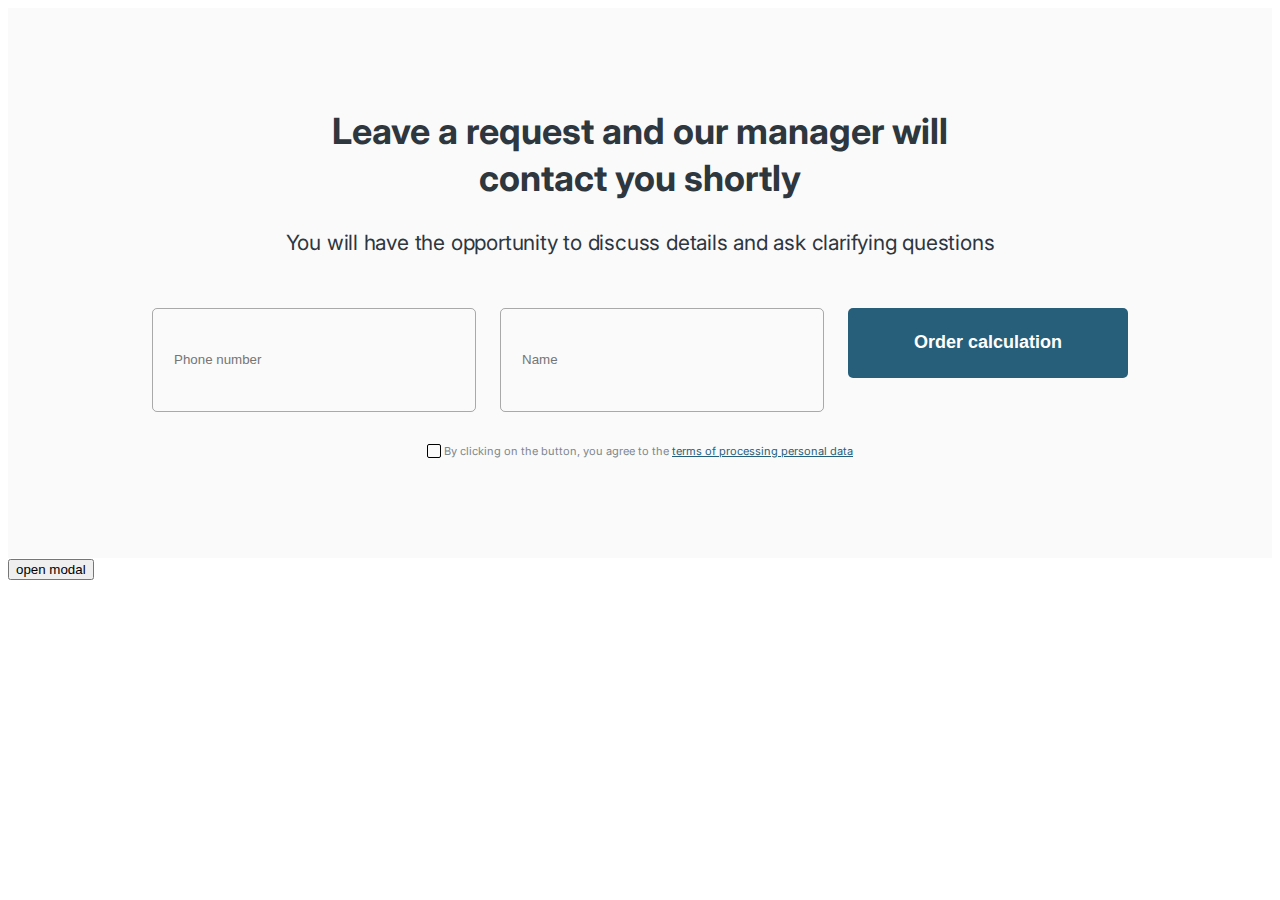
<file: index.html>
<!DOCTYPE html>
<html lang="en">
  <head>
    <meta charset="UTF-8" />
    <meta name="viewport" content="width=device-width, initial-scale=1.0" />
    <title>Document</title>
    <link
      rel="stylesheet"
      href="https://cdnjs.cloudflare.com/ajax/libs/modern-normalize/2.0.0/modern-normalize.min.css"
      integrity="sha512-4xo8blKMVCiXpTaLzQSLSw3KFOVPWhm/TRtuPVc4WG6kUgjH6J03IBuG7JZPkcWMxJ5huwaBpOpnwYElP/m6wg=="
      crossorigin="anonymous"
      referrerpolicy="no-referrer"
    />
    <link rel="preconnect" href="https://fonts.googleapis.com" />
    <link rel="preconnect" href="https://fonts.gstatic.com" crossorigin />
    <link
      href="https://fonts.googleapis.com/css2?family=Inter:wght@400;500;600;700&family=Montserrat:ital,wght@0,900;1,900&family=Poppins&family=Reem+Kufi&display=swap"
      rel="stylesheet"
    />
    <link rel="stylesheet" href="./css/style.css" />
  </head>
  <body>
    <section class="request">
      <div class="container">
        <h2 class="request-title">Leave a request and our manager will contact you shortly</h2>
        <p class="request-text">You will have the opportunity to discuss details and ask clarifying questions</p>
        <form class="request-form">
          <div class="request-form-wrap">
            <label>
              <input type="tel" name="request-phone" class="request-input" placeholder="Phone number">
            </label>
            <label>
              <input type="text" name="request-name" class="request-input" placeholder="Name">
            </label>
            <button type="submit" class="request-btn">Order calculation</button>
          </div>
          <div class="checkbox-wrap">
            <input id="policy" type="checkbox" name="policy" class="request-check visually-hidden">
            <label for="policy" class="checkbox-label"><span class="custom-checkbox"><svg width="10" height="8">
              <use href="./images/icons.svg#icon-Vector"></use>
            </svg></span>
            By clicking on the button, you agree to the <a class="policy-link">terms of processing personal data</a>
          </label>
          </div>
  
        </form>
      </div>
    </section>
    <button type="button" data-modal-open>open modal</button>
    <div data-modal class="backdrop is-hidden">
      <div class="modal">
        <button type="button" data-modal-close class="modal-close-btn">
          X
        </button>
        <p class="modal-title">Contact Us</p>
        <p class="modal-subtitle">
          <span class="modal-span">Contact</span> Us & We Can Work Together
        </p>
        <p class="modal-text">
          Lorem ipsum dolor sit amet consectetur. Adipiscing nisl id at arcu
          enim id gravida pulvinar. Tristique consectetur mi curabitur congue
          enim dignissim
        </p>
        <form class="modal-form">
          <label class="modal-label">
            <input
              class="modal-input"
              type="text"
              name="user-name"
              placeholder="Your Name"
            />
          </label>
          <label class="modal-label">
            <input
              class="modal-input"
              type="email"
              name="user-email"
              placeholder="Your Email"
            />
          </label>
          <label class="modal-label modal-label-text">
            <textarea
              class="modal-textarea"
              placeholder="Your Message"
            ></textarea>
          </label>
          <button type="submit" class="modal-btn">Submit Message</button>
        </form>
      </div>
    </div>
    <script src="./js/modal.js"></script>
  </body>
</html>
</file>
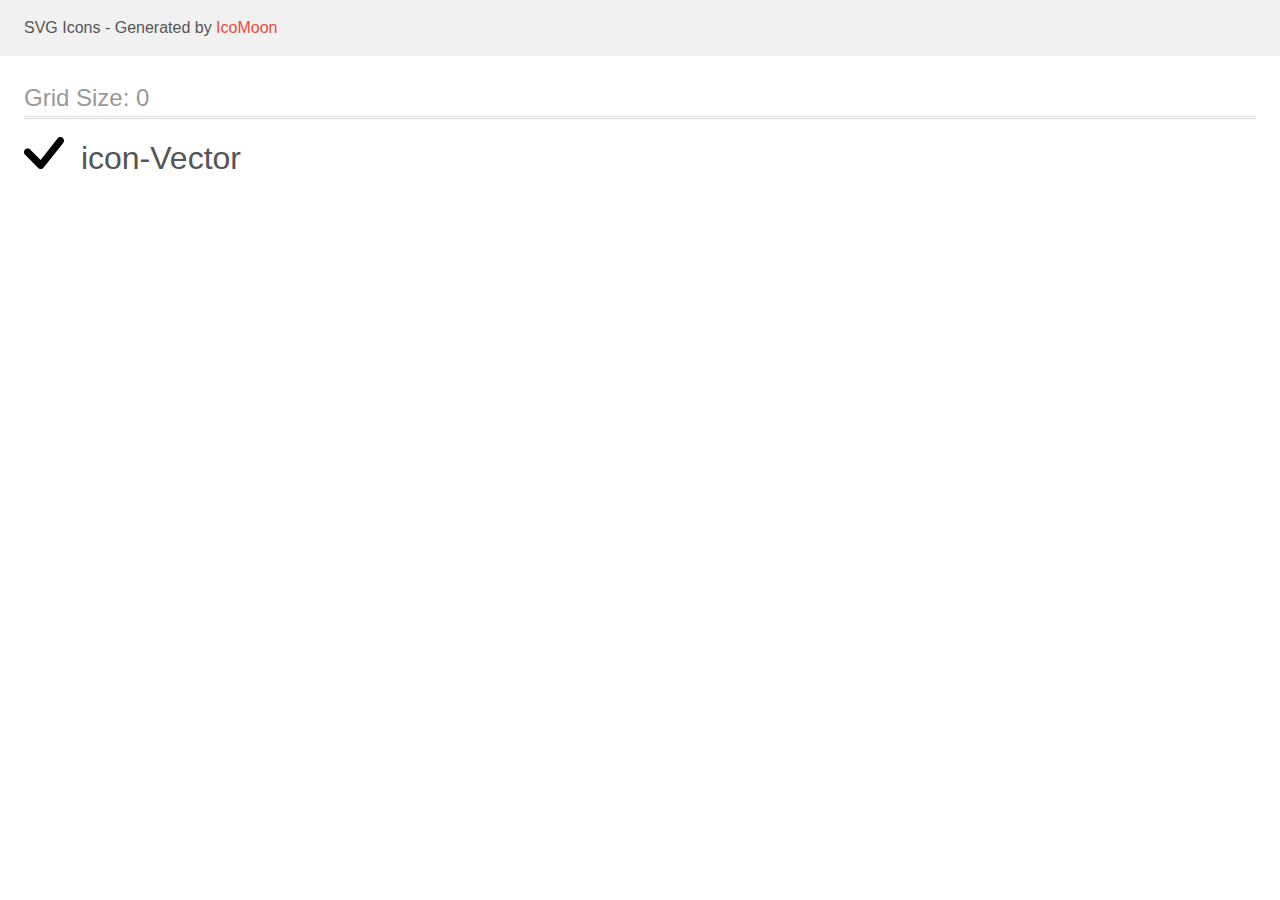
<file: images/demo.html>
<!doctype html>
<html>
<head>
    <title>IcoMoon - SVG Icons</title>
    <meta charset="utf-8">
    <meta name="viewport" content="width=device-width, initial-scale=1">
    <link rel="stylesheet" href="demo-files/demo.css">
    <link rel="stylesheet" href="style.css">
</head>
<body>
<svg aria-hidden="true" style="position: absolute; width: 0; height: 0; overflow: hidden;" version="1.1" xmlns="http://www.w3.org/2000/svg" xmlns:xlink="http://www.w3.org/1999/xlink">
<defs>
<symbol id="icon-Vector" viewBox="0 0 40 32">
<path d="M33.782 1.020c0.691-0.662 1.611-1.027 2.565-1.020s1.869 0.387 2.55 1.059c0.681 0.672 1.076 1.584 1.101 2.543s-0.321 1.891-0.966 2.598l-19.578 24.617c-0.337 0.365-0.743 0.657-1.195 0.86s-0.939 0.312-1.434 0.322c-0.495 0.009-0.986-0.082-1.445-0.268s-0.876-0.463-1.226-0.815l-12.984-13.054c-0.362-0.339-0.652-0.747-0.853-1.201s-0.309-0.944-0.318-1.441 0.082-0.99 0.267-1.451c0.185-0.461 0.461-0.879 0.81-1.231s0.766-0.628 1.224-0.814 0.949-0.277 1.443-0.269c0.494 0.009 0.981 0.118 1.433 0.32s0.858 0.494 1.195 0.857l10.275 10.325 17.042-21.83c0.031-0.038 0.063-0.074 0.098-0.109h-0.005z"></path>
</symbol>
</defs>
</svg>

<header class="bgc1 clearfix">
<div class="mhl">
    <p>SVG Icons - Generated by <a href="https://icomoon.io/app">IcoMoon</a></p>
</div>
</header>
    <div class="clearfix mhl ptl">
        <h1 class="mvm mtn fgc1">Grid Size: 0</h1>
        <div class="glyph fs1">
            <div class="clearfix pbs">
                <svg class="icon icon-Vector"><use xlink:href="#icon-Vector"></use></svg><span class="name"> icon-Vector</span>
            </div>
        </div>
  </div>
<script defer src="svgxuse.js"></script>
</body>
</html>
</file>
<file: css/style.css>
p,
h1,
h2,
h3,
h4,
h5,
h6 {
  margin-top: 0;
  margin-bottom: 0;
}

a {
  text-decoration: none;
}

ul {
  list-style: none;
  margin-top: 0;
  margin-bottom: 0;
  padding-left: 0;
}

button {
  cursor: pointer;
}

address {
  font-style: normal;
}

img {
  display: block;
  max-width: 100%;
  height: auto;
}

body {
  font-family: "Inter", sans-serif;
  background-color: #fff;
  color: #434b53;
}

.container {
  width: 1200px;
  padding-left: 15px;
  padding-right: 15px;
  margin: 0 auto;
}

.backdrop {
  position: fixed;
  top: 0;
  left: 0;
  width: 100%;
  height: 100%;
  background: rgba(0, 0, 0, 0.56);
}

.backdrop.is-hidden {
  opacity: 0;
  visibility: hidden;
  pointer-events: none;
}

.modal {
  position: absolute;
  top: 50%;
  left: 50%;
  transform: translate(-50%, -50%);
  width: 650px;
    min-height: 854px;
    background-color: #fff;
    padding: 76px 67px 76px 50px;
}

.modal-close-btn {
  width: 24px;
  height: 24px;
  position: absolute;
  top: 24px;
  right: 24px;
  border-radius: 50%;
  border: none;
  background-color: #434b53;
  color: #fff;
}

.modal-title {
  font-family: var(--font-family);
    font-weight: 700;
    font-size: 16px;
    line-height: 155%;
    letter-spacing: 0.03em;
    text-align: justify;
    color: #000;
    display: flex;
    align-items: center;
    gap: 12px;
    margin-bottom: 19px;
}

.modal-title::before {
  content: "";
  display: block;
    width: 143px;
    height: 2px;
    background-color: #d8d8d8;
}

.modal-subtitle {
    font-weight: 700;
    font-size: 48px;
    line-height: 125%;
    letter-spacing: 0.03em;
    color: #022c40;
    margin-bottom: 31px;
}

.modal-span {
  color: #000;
}

.modal-text {
  font-weight: 400;
    font-size: 16px;
    line-height: 155%;
    letter-spacing: 0.03em;
    text-align: justify;
    color: #022c40;
    margin-bottom: 23px;
}

.modal-form {

}

.modal-label {
  display: block;

  margin-bottom: 24px;
}


.modal-input {
  border: 1px solid #cacaca;
    border-radius: 5px;
  width: 100%;
  height: 60px;
  background-color: transparent;
  padding-left: 21px;
  outline: transparent;
}

.modal-input::placeholder {
  font-weight: 400;
    font-size: 16px;
    line-height: 155%;
    letter-spacing: 0.03em;
    text-align: justify;
    color: #000;
}

.modal-input:focus {
  border-color: #275f7a;
}


.modal-textarea {
  width: 100%;
  height: 149px;
  border: 1px solid #cacaca;
    border-radius: 5px;
    padding: 22px;
    resize: none;
    outline: transparent;
}

.modal-textarea::placeholder {
  font-weight: 400;
    font-size: 16px;
    line-height: 155%;
    letter-spacing: 0.03em;
    text-align: justify;
    color: #000;
}

.modal-textarea:focus {
  border-color: #275f7a;
}

.modal-btn {
  min-width: 181px;
    height: 48px;
    font-weight: 400;
      font-size: 16px;
      letter-spacing: 0.03em;
      text-align: center;
      color: #fff;
      background: #022c40;
      border-radius: 5px;
}

.modal-label-text {
  margin-bottom: 33px;
}

.request {
  padding: 100px 0;
  background-color: #fafafa;
}
.request-title {
font-size: 36px;
line-height: 1.3;
text-align: center;
color: #2e363e;
max-width: 707px;
margin-right: auto;
margin-left: auto;
margin-bottom: 26px;
}
.request-text {
font-size: 21px;
line-height: 1.43;
letter-spacing: -0.01em;
text-align: center;
color: #2e363e;
margin-bottom: 50px;
}
.request-form {
}
.request-input {
  border: 1px solid rgba(0, 0, 0, 0.32);
  border-radius: 5px;
  padding: 16px 21px;
  width: 280px;
  height: 70px;
  background-color: transparent;
}
.request-btn {
  border-radius: 5px;
min-width: 280px;
height: 70px;
background-color: #275f7a;
font-weight: 600;
font-size: 18px;
line-height: 1.1;
text-align: center;
color: #fff;
border: none;
}
.request-check:checked + .checkbox-label>.custom-checkbox {
  border: none;
  fill: #fff;
  background-color: #275f7a;
}
.visually-hidden {
    position: absolute;
    width: 1px;
    height: 1px;
    margin: -1px;
    border: 0;
    padding: 0;
    white-space: nowrap;
    clip-path: inset(100%);
    clip: rect(0 0 0 0);
    overflow: hidden;
}
.checkbox-label {
  font-family: "Inter", sans-serif;
font-weight: 400;
font-size: 11px;
line-height: 1.3;
color: #7e868e;
}
.custom-checkbox {
  border: 1px solid #000;
  border-radius: 2px;
  width: 12px;
  height: 12px;
  display: inline-flex;
  align-items: center;
  justify-content: center;
  fill: transparent;
}
.policy-link {
  color: #275f7a;
  text-decoration: underline;
}

.checkbox-wrap  {
  display: flex;
  justify-content: center;
}

.request-form-wrap {
  display: flex;
  justify-content: center;
  gap: 24px;
  margin-bottom: 32px;
}
</file>
<file: images/demo-files/demo.css>
body {
  padding: 0;
  margin: 0;
  font-family: sans-serif;
  font-size: 1em;
  line-height: 1.5;
  color: #555;
  background: #fff;
}
h1 {
  font-size: 1.5em;
  font-weight: normal;
  box-shadow: 0 1px #ddd, 0 2px #fff, 0 3px #ddd;
}
small {
  font-size: .66666667em;
}
a {
  color: #e74c3c;
  text-decoration: none;
}
a:hover, a:focus {
  box-shadow: 0 1px #e74c3c;
}
.bshadow0, input {
  box-shadow: inset 0 -2px #e7e7e7;
}
input:hover {
  box-shadow: inset 0 -2px #ccc;
}
input, fieldset {
  font-size: 1em;
  margin: 0;
  padding: 0;
  border: 0;
}
input {
  color: inherit;
  line-height: 1.5;
  height: 1.5em;
  padding: .25em 0;
}
input:focus {
  outline: none;
  box-shadow: inset 0 -2px #449fdb;
}
.glyph {
  font-size: 16px;
  margin-right: 1.5em;
  float: left;
  width: 17em;
}
svg {
  color: #000;
}
.liga {
  width: 80%;
  width: calc(100% - 2.5em);
}
.talign-right {
  text-align: right;
}
.talign-center {
  text-align: center;
}
.bgc1 {
  background: #f1f1f1;
}
.fgc0 {
  color: #000;
}
.fgc1 {
  color: #999;
}
p {
  margin-top: 1em;
  margin-bottom: 1em;
}
.mvm {
  margin-top: .75em;
  margin-bottom: .75em;
}
.mtn {
  margin-top: 0;
}
.mtl, .mal {
  margin-top: 1.5em;
}
.mbl, .mal {
  margin-bottom: 1.5em;
}
.mal, .mhl {
  margin-left: 1.5em;
  margin-right: 1.5em;
}
.mhmm {
  margin-left: 1em;
  margin-right: 1em;
}
.ptl {
  padding-top: 1.5em;
}
.pbs, .pvs {
  padding-bottom: .25em;
}
.pvs, .pts {
  padding-top: .25em;
}
.unit {
  float: left;
}
.unitRight {
  float: right;
}
.size1of2 {
  width: 50%;
}
.size1of1 {
  width: 100%;
}
.clearfix:before, .clearfix:after {
  content: " ";
  display: table;
}
.clearfix:after {
  clear: both;
}
.hidden-true {
  display: none;
}
.textbox0 {
  width: 3em;
  background: #f1f1f1;
  padding: .25em .5em;
  line-height: 1.5;
  height: 1.5em;
}
.fs0 {
  font-size: 16px;
}
.fs1 {
  font-size: 32px;
}
.name {
  margin-left: .25em;
}
</file>
<file: images/style.css>
.icon {
  display: inline-block;
  width: 1em;
  height: 1em;
  stroke-width: 0;
  stroke: currentColor;
  fill: currentColor;
}

/* ==========================================
Single-colored icons can be modified like so:
.icon-name {
  font-size: 32px;
  color: red;
}
========================================== */

.icon-Vector {
  width: 1.25em;
}
</file>
